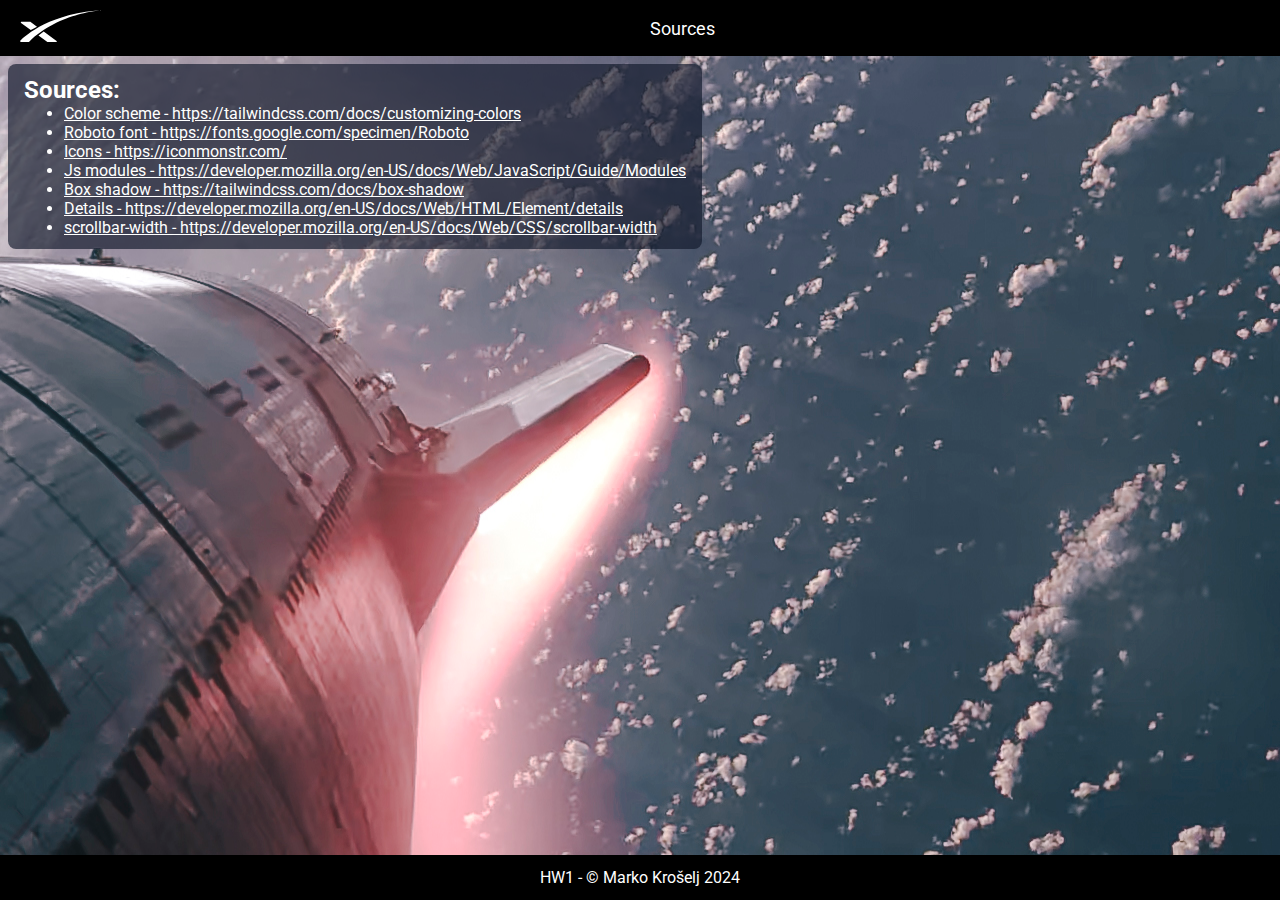
<file: app/frontend/sources.html>
<!DOCTYPE html>
<html lang="en">
<head>
    <meta charset="UTF-8">
    <meta name="viewport" content="width=device-width, initial-scale=1.0">
    <title>Sources - Vehicle inventory manager</title>
    <link rel="stylesheet" href="styles/style.css">
</head>
<body>
    <header>
        <div class="logo-container">
            <a href="/"><img src="assets/logo.svg" alt="SpaceX logo" class="logo-image"></a>
        </div>
      <div>
        <h1>Sources</h1>
      </div> 
        <div>
            
        </div>
    </header>
    <main>
        <div id="sources-wrapper">
                <h2>Sources:</h2>
                <ul>
                    <li><a href="https://tailwindcss.com/docs/customizing-colors">Color scheme - https://tailwindcss.com/docs/customizing-colors</a></li>
                    <li><a href="https://fonts.google.com/specimen/Roboto">Roboto font - https://fonts.google.com/specimen/Roboto</a></li>
                    <li><a href="https://iconmonstr.com/">Icons - https://iconmonstr.com/</a></li>
                    <li><a href="https://developer.mozilla.org/en-US/docs/Web/JavaScript/Guide/Modules">Js modules - https://developer.mozilla.org/en-US/docs/Web/JavaScript/Guide/Modules</a></li>
                    <li><a href="https://tailwindcss.com/docs/box-shadow">Box shadow - https://tailwindcss.com/docs/box-shadow</a></li>
                    <li><a href="https://developer.mozilla.org/en-US/docs/Web/HTML/Element/details">Details - https://developer.mozilla.org/en-US/docs/Web/HTML/Element/details</a></li>
                    <li><a href="https://developer.mozilla.org/en-US/docs/Web/CSS/scrollbar-width">scrollbar-width - https://developer.mozilla.org/en-US/docs/Web/CSS/scrollbar-width</a></li>
                </ul>
        </div>
    </main>
    <footer>
        <p>HW1 - © <a href="https://github.com/markokroselj">Marko Krošelj</a> 2024 </p>
    </footer>
</body>
</html>
</file>
<file: app/frontend/styles/style.css>
@import url('https://fonts.googleapis.com/css2?family=Inter:wght@100..900&family=Roboto:ital,wght@0,100;0,300;0,400;0,500;0,700;0,900;1,100;1,300;1,400;1,500;1,700;1,900&display=swap');

body{
    margin: 0;
    padding: 0;
    font-family: "Roboto", sans-serif;
    display: flex;
    flex-direction: column;
    height: 100dvh;
}


h1, h2, h3, ul, p{
    margin: 0;
}

.location-button:active{
    transform: scale(0.9);
}

main{
    flex-grow: 1;
    overflow-y: auto;
    scrollbar-width: thin;
    background-image: url('../assets/bg-image.jpg');

}

.toolbox{
    position: sticky;
    display: flex;
    align-items: center;
    gap: 15px;
    background-color: #fff;
    top: 0;
    z-index: 7;
    padding: 8px 12px;
}

header{
    background-color: #000;
    color: #fff;
    padding: 10px 20px;
    box-shadow: 0 10px 15px -3px rgb(0 0 0 / 0.1), 0 4px 6px -4px rgb(0 0 0 / 0.1);
    display: flex;
    justify-content: space-between;
    align-items: center;
    gap: 15px;
}

header h1{
    margin: 0;
    font-weight: 400;
    font-size: 18px;
}

.logo-container{
    display: flex;
    align-items: center;
    width: fit-content;
}

.logo-image{
    width: 85px;
}


footer{
    background-color: #000;
    padding: 8px;
}

footer p{
    padding: 5px;
    color: #fff;
    text-align: center;
}

footer a{
    color: #fff;
    text-decoration: none;
}

footer a:hover{
    text-decoration: underline;
}

.card{
    box-shadow: 0 4px 6px -1px rgb(0 0 0 / 0.1), 0 2px 4px -2px rgb(0 0 0 / 0.1);
    max-width: 100%;
    border-radius: 8px;
    background-color: #fff;
}

.vehicle-name-wrapper{
    background-color: #047857;
    border-top-left-radius: 8px;
    border-top-right-radius: 8px;
    padding: 12px;
}

.vehicle-name-wrapper:hover{
    background-color: #059669;
}

.vehicle-name{
    color: #fff;
}


.vehicle-info-container{
    padding: 8px 12px;
}


.vehicle-location-container{
    padding: 2px 0;
    display: flex;
    justify-content: space-between;
}

.location-button{
    background-color: transparent;
    border: none;
    cursor: pointer;
}



.location-button img{
    width: 16px;
}

.sf{
    list-style-image: url('../assets/icons/sf-icon.svg');
}

.sp{
    list-style-image: url('../assets/icons/spin-icon.svg');
}

.cryo{
    list-style-image: url('../assets/icons/cryo-icon.svg');
}

.testing-list-container{
    overflow-y: auto;
    scrollbar-width: thin;
    padding-right: 5px;
}

.testing-list-container h3{
    font-weight: 500;
    padding-bottom: 4px;
}

.vehicle-status{
    padding: 2px 0;
    display: flex;
    gap: 4px;
}

dialog{
    z-index: 8;
    padding: 0;
}

#map {
    height: 450px;
    width: 450px;
}

#vehicle-cards-wrapper{
    display: grid;
    grid-template-columns: 1fr;
    gap: 8px;
    padding: 8px 12px;
}

.search-bar-wrapper{
    position: relative;
    width: 100%;
}

.search-icon{
    position: absolute;
    left: 10px;
    top: 50%;
    transform: translateY(-50%);
    color: rgb(201, 201, 201);
}

.search-icon img{
    width: 12px;
    height: 12px;
    pointer-events: none;
}

#search-input{
   width: 85%;
    max-width: 100%;
    background: #1e293b;
    border: none;
    padding: 12px 15px;
    padding-left: 35px;
    color: #fff;
   border-radius: 12px;
}

kbd{
    position: absolute;
    right: 10px;
    top: 50%;
    transform: translateY(-50%);
    color: rgb(201, 201, 201);
    display: none;
}

#removeAll{
    background-color: #b91c1c;
    color: #fff;
    border: none;
    padding: 8px 16px;
    border-radius: 5px;
    cursor: pointer;
}
.new-btn-wrapper {
    position: fixed;
    right: 15px;         
    bottom: 48px;     
}

.cta-btn{
    box-shadow: 0 4px 6px -1px rgb(0 0 0 / 0.1), 0 2px 4px -2px rgb(0 0 0 / 0.1);
    background-color: #1e293b;
    color: #fff;
    padding: 12px;
    border-radius: 50%;
    border: none;
    display: flex;
    align-items: center;
    justify-content: center;
    cursor: pointer;
}

.cta-btn:hover{
    background-color: #334155;
}

.cta-btn:active{
    transform: scale(0.95);
}

.cta-btn img{
    width: 25px;
    height: 25px;
    display: block;
}


#add-vehicle-form{
    width: 300px;
    background-color: #0f172aa6;
    color: #fff;
    padding: 25px;
    border-radius: 8px;
    display: block;   
    margin: auto; 
    margin-top: 25px;
    box-shadow: 0 10px 15px -3px rgb(0 0 0 / 0.1), 0 4px 6px -4px rgb(0 0 0 / 0.1);
}

#add-vehicle-form div{
    margin: 8px 0;
    display: flex;
    justify-content: space-between;
}


#add-vehicle-form button{
    text-align: center;
    background-color: #1e293b;
    color: #fff;
    padding: 8px 35px;
    display: block;
    margin: auto;
}

header a{
    color: #fff;
    text-decoration: none;
}

header a:hover{
    text-decoration: underline;
}

#sources-wrapper{
    background-color: #0f172aa6;
    color: #fff;
    width: fit-content;
    padding: 12px 16px;
    margin: 8px;
    border-radius: 8px;
}

#sources-wrapper a{
    color: #fff;
}



@media screen and (min-width: 600px){
    kbd{
        display: inline;
    }
    #vehicle-cards-wrapper{
        grid-template-columns: repeat(2, 1fr);
    }
    .search-bar-wrapper{
        width: 320px;
    }
    #search-input{
        width: 100%;
    }
}

@media screen and (min-width: 992px){
    #vehicle-cards-wrapper{
        grid-template-columns: repeat(4, 1fr);
    }
    .search-bar-wrapper{
        width: 620px;
    }
}
</file>
